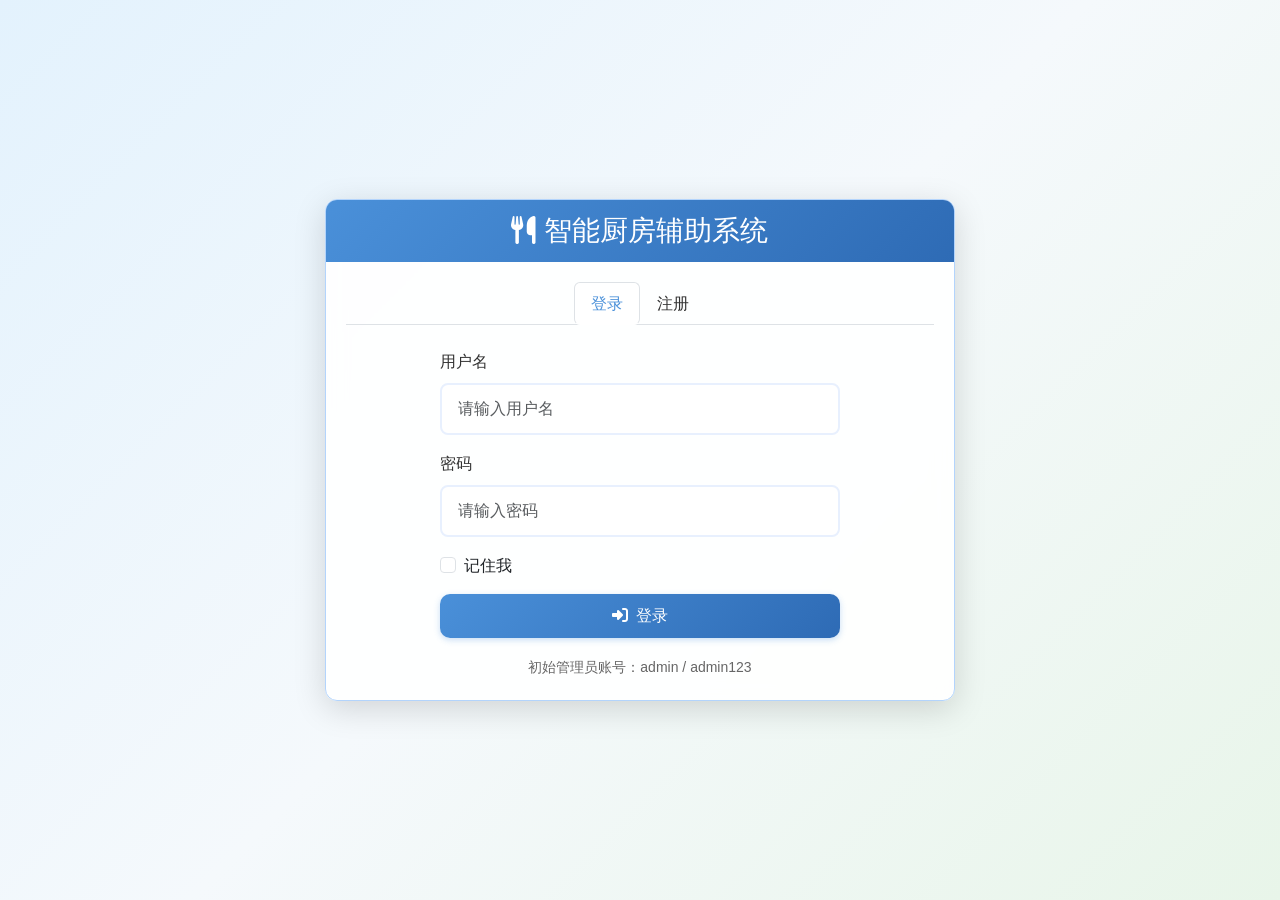
<file: backend/src/main/resources/static/login.html>
<!DOCTYPE html>
<html lang="zh-CN">
<head>
    <meta charset="UTF-8">
    <meta name="viewport" content="width=device-width, initial-scale=1.0">
    <title>登录 · 智能厨房辅助系统</title>
    <link rel="stylesheet" href="https://cdn.jsdelivr.net/npm/bootstrap@5.3.0/dist/css/bootstrap.min.css">
    <link rel="stylesheet" href="https://cdn.jsdelivr.net/npm/@fortawesome/fontawesome-free@6.4.0/css/all.min.css">
    <link rel="stylesheet" href="css/theme.css">
    <style>
        body {
            background: linear-gradient(135deg, #E3F2FD 0%, #F5F9FC 50%, #E8F5E9 100%);
            min-height: 100vh;
            display: flex;
            align-items: center;
            justify-content: center;
        }
    </style>
</head>
<body>

<div class="container" style="max-width: 800px; padding: 40px 20px;">
    <!-- Toast 容器 -->
    <div class="messages-container" id="messagesContainer"></div>

    <div class="row justify-content-center">
        <div class="col-md-10">
            <div class="card auth-card">
                <div class="card-header">
                    <h3 class="text-center mb-0">
                        <i class="fas fa-utensils me-2"></i>智能厨房辅助系统
                    </h3>
                </div>
                <div class="card-body">
                    <!-- 登录/注册切换标签 -->
                    <ul class="nav nav-tabs mb-4 justify-content-center">
                        <li class="nav-item">
                            <a class="nav-link active" data-bs-toggle="tab" href="#login-tab">登录</a>
                        </li>
                        <li class="nav-item">
                            <a class="nav-link" data-bs-toggle="tab" href="#register-tab">注册</a>
                        </li>
                    </ul>

                    <div class="tab-content">
                        <!-- ========== 登录表单 ========== -->
                        <div class="tab-pane fade show active" id="login-tab">
                            <form id="loginForm" style="max-width: 400px; margin: 0 auto;">
                                <div class="mb-3">
                                    <label class="form-label">用户名</label>
                                    <input type="text" class="form-control" id="loginUsername" required
                                           placeholder="请输入用户名" minlength="2" maxlength="50">
                                </div>
                                <div class="mb-3">
                                    <label class="form-label">密码</label>
                                    <input type="password" class="form-control" id="loginPassword" required
                                           placeholder="请输入密码" minlength="6" maxlength="100">
                                </div>
                                <div class="mb-3 form-check">
                                    <input type="checkbox" class="form-check-input" id="rememberMe">
                                    <label class="form-check-label" for="rememberMe">记住我</label>
                                </div>
                                <div id="loginError" class="alert alert-danger" style="display:none;"></div>
                                <button type="submit" class="btn btn-primary w-100" id="loginBtn">
                                    <i class="fas fa-sign-in-alt me-2"></i>登录
                                </button>
                                <div class="mt-3 text-center text-secondary">
                                    <small>初始管理员账号：admin / admin123</small>
                                </div>
                            </form>
                        </div>

                        <!-- ========== 注册表单 ========== -->
                        <div class="tab-pane fade" id="register-tab">
                            <form id="registerForm" style="max-width: 400px; margin: 0 auto;">
                                <div class="mb-3">
                                    <label class="form-label">用户名</label>
                                    <input type="text" class="form-control" id="regUsername" required
                                           placeholder="2-50个字符" minlength="2" maxlength="50">
                                    <div class="form-text text-secondary">用户名长度需在2-50之间</div>
                                </div>
                                <div class="mb-3">
                                    <label class="form-label">密码</label>
                                    <input type="password" class="form-control" id="regPassword" required
                                           placeholder="6-100个字符" minlength="6" maxlength="100">
                                    <div class="form-text text-secondary">密码长度需在6-100之间</div>
                                </div>
                                <div class="mb-3">
                                    <label class="form-label">确认密码</label>
                                    <input type="password" class="form-control" id="regPassword2" required
                                           placeholder="请再次输入密码" minlength="6" maxlength="100">
                                </div>
                                <div id="registerError" class="alert alert-danger" style="display:none;"></div>
                                <button type="submit" class="btn btn-primary w-100" id="registerBtn">
                                    <i class="fas fa-user-plus me-2"></i>注册
                                </button>
                            </form>
                        </div>
                    </div>
                </div>
            </div>
        </div>
    </div>
</div>

<script src="https://cdn.jsdelivr.net/npm/bootstrap@5.3.0/dist/js/bootstrap.bundle.min.js"></script>
<script src="js/theme.js"></script>
<script src="js/api.js"></script>
<script src="js/auth.js"></script>
<script>
// 已登录则跳转
if (Auth.isLoggedIn()) {
    window.location.href = 'ingredients';
}

// 检查 URL hash，自动切换到注册标签
if (window.location.hash === '#register') {
    setTimeout(() => {
        const tab = document.querySelector('a[href="#register-tab"]');
        if (tab) new bootstrap.Tab(tab).show();
    }, 100);
}

// 登录表单提交
document.getElementById('loginForm').addEventListener('submit', async function(e) {
    e.preventDefault();
    const username = document.getElementById('loginUsername').value.trim();
    const password = document.getElementById('loginPassword').value;
    const errorDiv = document.getElementById('loginError');
    const btn = document.getElementById('loginBtn');

    if (!username || !password) {
        errorDiv.textContent = '请填写用户名和密码';
        errorDiv.style.display = 'block';
        return;
    }

    btn.disabled = true;
    btn.innerHTML = '<i class="fas fa-spinner fa-spin me-2"></i>登录中...';
    errorDiv.style.display = 'none';

    const result = await Api.post('/auth/login', { username, password });

    btn.disabled = false;
    btn.innerHTML = '<i class="fas fa-sign-in-alt me-2"></i>登录';

    if (result && result.code === 200) {
        Auth.saveLogin(result.data.token, result.data);
        ToastManager.success('登录成功，正在跳转...');
        setTimeout(() => Auth.redirectByRole(), 1000);
    } else {
        errorDiv.textContent = result ? result.message : '登录失败，请检查服务是否启动';
        errorDiv.style.display = 'block';
    }
});

// 注册表单提交
document.getElementById('registerForm').addEventListener('submit', async function(e) {
    e.preventDefault();
    const username = document.getElementById('regUsername').value.trim();
    const password = document.getElementById('regPassword').value;
    const password2 = document.getElementById('regPassword2').value;
    const errorDiv = document.getElementById('registerError');
    const btn = document.getElementById('registerBtn');

    if (!username || username.length < 2) {
        errorDiv.textContent = '用户名长度需在2-50之间';
        errorDiv.style.display = 'block';
        return;
    }
    if (!password || password.length < 6) {
        errorDiv.textContent = '密码长度需在6-100之间';
        errorDiv.style.display = 'block';
        return;
    }
    if (password !== password2) {
        errorDiv.textContent = '两次输入的密码不一致';
        errorDiv.style.display = 'block';
        return;
    }

    btn.disabled = true;
    btn.innerHTML = '<i class="fas fa-spinner fa-spin me-2"></i>注册中...';
    errorDiv.style.display = 'none';

    const result = await Api.post('/auth/register', { username, password });

    btn.disabled = false;
    btn.innerHTML = '<i class="fas fa-user-plus me-2"></i>注册';

    if (result && result.code === 200) {
        ToastManager.success('注册成功，请登录');
        // 清空注册表单，切换到登录标签
        document.getElementById('registerForm').reset();
        const tab = document.querySelector('a[href="#login-tab"]');
        if (tab) new bootstrap.Tab(tab).show();
        // 自动填充用户名
        document.getElementById('loginUsername').value = username;
    } else {
        errorDiv.textContent = result ? result.message : '注册失败，请检查服务是否启动';
        errorDiv.style.display = 'block';
    }
});
</script>
</body>
</html>
</file>
<file: backend/src/main/resources/static/css/theme.css>
/* ============================================================
   智能厨房辅助系统 · 主题样式（提取自 theme_template.html）
   ============================================================ */

:root {
    --primary-color: #4A90D9;
    --primary-light: #E3F2FD;
    --primary-dark: #2E6BB5;
    --text-color: #333333;
    --text-secondary: #666666;
    --border-color: #B3D4FC;
    --bg-color: #F5F9FC;
    --white: #FFFFFF;
    --shadow: 0 2px 8px rgba(74, 144, 217, 0.15);
    --shadow-hover: 0 4px 16px rgba(74, 144, 217, 0.25);
    --success-color: #4CAF50;
    --success-bg: #E8F5E9;
    --success-dark: #2E7D32;
    --danger-color: #F44336;
    --danger-bg: #FFEBEE;
    --danger-dark: #C62828;
    --warning-color: #FF9800;
    --warning-bg: #FFF8E1;
    --warning-dark: #E65100;
    --info-color: #2196F3;
    --info-bg: #E3F2FD;
    --info-dark: #1565C0;
    --radius-sm: 6px;
    --radius-md: 10px;
    --radius-lg: 12px;
    --transition: all 0.3s ease;
}

* { margin: 0; padding: 0; box-sizing: border-box; }

body {
    font-family: -apple-system, BlinkMacSystemFont, "Segoe UI", Roboto,
                 "Helvetica Neue", Arial, "PingFang SC", "Microsoft YaHei", sans-serif;
    background-color: var(--bg-color);
    color: var(--text-color);
    line-height: 1.6;
    min-height: 100vh;
}

a { color: var(--primary-color); text-decoration: none; transition: color 0.2s ease; }
a:hover { color: var(--primary-dark); }

/* 导航栏 */
.navbar {
    background: linear-gradient(135deg, var(--primary-color) 0%, var(--primary-dark) 100%) !important;
    box-shadow: var(--shadow);
    padding: 12px 0;
    border: none;
}
.navbar-brand {
    font-size: 1.4rem; font-weight: 600; color: var(--white) !important;
    letter-spacing: 1px; display: flex; align-items: center; gap: 10px;
}
.navbar-brand:hover { color: var(--primary-light) !important; }
.nav-link {
    color: rgba(255, 255, 255, 0.9) !important; font-weight: 500;
    padding: 8px 16px !important; border-radius: var(--radius-sm); transition: var(--transition);
}
.nav-link:hover { color: var(--white) !important; background-color: rgba(255, 255, 255, 0.15); }
.nav-link.active { background-color: rgba(255, 255, 255, 0.2); color: var(--white) !important; }
.user-welcome { display: flex; align-items: center; gap: 10px; }
.nav-avatar {
    width: 32px; height: 32px; border-radius: 50%; overflow: hidden;
    border: 2px solid rgba(255, 255, 255, 0.8); flex-shrink: 0;
}
.nav-avatar img { width: 100%; height: 100%; object-fit: cover; display: block; }
.nav-avatar-default {
    width: 100%; height: 100%; border-radius: 50%;
    background: rgba(255, 255, 255, 0.2); color: var(--white);
    display: flex; align-items: center; justify-content: center;
    font-size: 0.9rem; font-weight: 700;
}
.navbar-toggler { border-color: rgba(255, 255, 255, 0.5) !important; }
.navbar-toggler-icon {
    background-image: url("data:image/svg+xml,%3csvg xmlns='http://www.w3.org/2000/svg' viewBox='0 0 30 30'%3e%3cpath stroke='rgba(255,255,255,0.8)' stroke-linecap='round' stroke-miterlimit='10' stroke-width='2' d='M4 7h22M4 15h22M4 23h22'/%3e%3c/svg%3e") !important;
}

/* 搜索栏 */
.search-container { display: flex; align-items: center; gap: 8px; margin-right: 15px; }
.search-wrapper {
    position: relative; display: flex; align-items: center;
    background: #E3F2FD; border-radius: 25px; padding: 6px;
    box-shadow: 0 2px 8px rgba(0, 0, 0, 0.1); min-width: 250px;
    border: 1px solid #B3D4FC;
}
.search-icon-btn {
    background: none; border: none; padding: 4px; cursor: pointer;
    display: flex; align-items: center; justify-content: center;
    border-radius: 50%; transition: background-color 0.2s ease;
}
.search-icon-btn:hover { background-color: rgba(74, 144, 217, 0.2); }
.search-input {
    flex: 1; border: none; background: transparent; outline: none;
    font-size: 0.9rem; color: var(--text-color); margin-right: 4px;
}
.search-input::placeholder { color: #9CA3AF; }

/* 容器与卡片 */
.container-main { max-width: 1200px; margin: 30px auto; padding: 0 20px; }
.card {
    background: var(--white); border: 1px solid var(--border-color);
    border-radius: var(--radius-lg); box-shadow: var(--shadow);
    transition: var(--transition); overflow: hidden;
}
.card:hover { box-shadow: var(--shadow-hover); transform: translateY(-2px); }
.card-header {
    background: linear-gradient(135deg, var(--primary-color) 0%, var(--primary-dark) 100%);
    color: var(--white); font-weight: 600; padding: 14px 20px; border-bottom: none;
}
.card-body { padding: 20px; }
.page-header {
    color: var(--primary-dark); font-weight: 700; margin-bottom: 24px;
    padding-bottom: 12px; border-bottom: 3px solid var(--primary-color);
}

/* 按钮 */
.btn-primary {
    background: linear-gradient(135deg, var(--primary-color) 0%, var(--primary-dark) 100%);
    border: none; padding: 10px 24px; border-radius: var(--radius-md);
    font-weight: 500; color: var(--white); transition: var(--transition);
    box-shadow: 0 2px 6px rgba(74, 144, 217, 0.3);
}
.btn-primary:hover {
    background: linear-gradient(135deg, var(--primary-dark) 0%, var(--primary-color) 100%);
    transform: translateY(-1px); box-shadow: 0 4px 12px rgba(74, 144, 217, 0.4); color: var(--white);
}
.btn-primary:disabled { opacity: 0.6; cursor: not-allowed; transform: none; }
.btn-secondary {
    background: linear-gradient(135deg, #F5F5F5 0%, #E0E0E0 100%);
    border: none; color: var(--text-color); padding: 10px 24px;
    border-radius: var(--radius-md); font-weight: 500; transition: var(--transition);
}
.btn-secondary:hover { background: linear-gradient(135deg, #E0E0E0 0%, #BDBDBD 100%); color: var(--text-color); }
.btn-danger {
    background: linear-gradient(135deg, #FFEBEE 0%, #FFCDD2 100%);
    border: none; color: #C62828; padding: 10px 24px;
    border-radius: var(--radius-md); font-weight: 500; transition: var(--transition);
}
.btn-danger:hover { background: linear-gradient(135deg, #EF5350 0%, #E53935 100%); color: var(--white); }
.btn-outline-primary {
    color: var(--primary-color); border: 2px solid var(--primary-color);
    padding: 8px 22px; border-radius: var(--radius-md); font-weight: 500;
    transition: var(--transition); background: transparent;
}
.btn-outline-primary:hover { background: var(--primary-color); color: var(--white); border-color: var(--primary-color); }
.btn-success {
    background: linear-gradient(135deg, var(--success-color) 0%, var(--success-dark) 100%);
    border: none; color: var(--white); padding: 10px 24px;
    border-radius: var(--radius-md); font-weight: 500; transition: var(--transition);
    box-shadow: 0 2px 6px rgba(76, 175, 80, 0.3);
}
.btn-success:hover { transform: translateY(-1px); box-shadow: 0 4px 12px rgba(76, 175, 80, 0.4); color: var(--white); }

/* 功能卡片按钮 */
.function-row { display: flex; gap: 12px; }
.function-btn {
    flex: 1; display: flex; flex-direction: column; align-items: center; justify-content: center;
    padding: 20px 15px; background: linear-gradient(135deg, var(--primary-light) 0%, #F0F7FF 100%);
    border: 2px solid transparent; border-radius: var(--radius-md);
    color: var(--primary-dark); text-decoration: none; transition: var(--transition);
    min-height: 100px; cursor: pointer;
}
.function-btn:hover {
    background: linear-gradient(135deg, var(--primary-color) 0%, var(--primary-dark) 100%);
    color: var(--white); transform: translateY(-2px); box-shadow: 0 6px 20px rgba(74, 144, 217, 0.4);
}
.function-btn i { font-size: 1.8rem; margin-bottom: 8px; }
.function-btn span { font-size: 0.95rem; font-weight: 500; }
.admin-btn { background: linear-gradient(135deg, #FFF3E0 0%, #FFE0B2 100%); color: #E65100; }
.admin-btn:hover { background: linear-gradient(135deg, #FF9800 0%, #F57C00 100%); color: var(--white); }
.logout-btn { background: linear-gradient(135deg, #FFEBEE 0%, #FFCDD2 100%); color: #C62828; border: none; cursor: pointer; }
.logout-btn:hover { background: linear-gradient(135deg, #EF5350 0%, #E53935 100%); color: var(--white); }

/* 表单 */
.form-control {
    border: 2px solid #E8F0FE; border-radius: 8px; padding: 12px 16px;
    font-size: 1rem; transition: var(--transition);
}
.form-control:focus { border-color: var(--primary-color); box-shadow: 0 0 0 3px rgba(74, 144, 217, 0.15); outline: none; }
.form-label { color: var(--text-color); font-weight: 500; margin-bottom: 8px; }
.form-check-input:checked { background-color: var(--primary-color); border-color: var(--primary-color); }

/* 提示框 */
.alert { border-radius: var(--radius-md); padding: 14px 20px; border: none; margin-bottom: 20px; }
.alert .btn-close { display: none !important; }
.alert-success { background-color: var(--success-bg); color: var(--success-dark); border-left: 4px solid var(--success-color); }
.alert-danger { background-color: var(--danger-bg); color: var(--danger-dark); border-left: 4px solid var(--danger-color); }
.alert-warning { background-color: var(--warning-bg); color: var(--warning-dark); border-left: 4px solid var(--warning-color); }
.alert-info { background-color: var(--info-bg); color: var(--info-dark); border-left: 4px solid var(--info-color); }

/* Toast 通知 */
.messages-container {
    position: fixed; top: 100px; right: 20px; z-index: 9999;
    display: flex; flex-direction: column; gap: 12px; pointer-events: none;
}
.toast-notification {
    display: flex; align-items: center; padding: 16px 20px; border-radius: var(--radius-lg);
    font-size: 1.1rem; font-weight: 500; min-width: 280px; max-width: 400px;
    box-shadow: 0 4px 16px rgba(0, 0, 0, 0.15); border-left: 5px solid;
    opacity: 0; transform: translateX(100%); transition: all 0.3s ease-out; pointer-events: auto;
}
.toast-notification.show { opacity: 1; transform: translateX(0); }
.toast-notification i { margin-right: 12px; font-size: 1.3rem; }
.toast-text { flex: 1; word-break: break-word; }
.toast-success { background: linear-gradient(135deg, #E8F5E9 0%, #C8E6C9 100%); color: #1B5E20; border-left-color: #4CAF50; }
.toast-success i { color: #4CAF50; }
.toast-error { background: linear-gradient(135deg, #FFEBEE 0%, #FFCDD2 100%); color: #C62828; border-left-color: #F44336; }
.toast-error i { color: #F44336; }
.toast-warning { background: linear-gradient(135deg, #FFF8E1 0%, #FFECB3 100%); color: #E65100; border-left-color: #FF9800; }
.toast-warning i { color: #FF9800; }
.toast-info { background: linear-gradient(135deg, #E3F2FD 0%, #BBDEFB 100%); color: #1565C0; border-left-color: #2196F3; }
.toast-info i { color: #2196F3; }

/* Modal 弹窗 */
.modal-backdrop-custom {
    position: fixed; top: 0; left: 0; width: 100%; height: 100%;
    background: rgba(0, 0, 0, 0.5); backdrop-filter: blur(4px); z-index: 10000;
    display: flex; align-items: center; justify-content: center;
    opacity: 0; visibility: hidden; transition: all 0.3s ease;
}
.modal-backdrop-custom.show { opacity: 1; visibility: visible; }
.modal-dialog-custom {
    background: var(--white); border-radius: var(--radius-lg);
    box-shadow: 0 8px 32px rgba(0, 0, 0, 0.2); max-width: 500px; width: 90%;
    max-height: 90vh; overflow: hidden; transform: scale(0.9); transition: transform 0.3s ease;
}
.modal-backdrop-custom.show .modal-dialog-custom { transform: scale(1); }
.modal-header-custom {
    background: linear-gradient(135deg, var(--primary-color) 0%, var(--primary-dark) 100%);
    color: var(--white); padding: 16px 20px; font-weight: 600; font-size: 1.1rem;
    display: flex; justify-content: space-between; align-items: center;
}
.modal-close-btn { background: none; border: none; color: var(--white); font-size: 1.5rem; cursor: pointer; opacity: 0.8; transition: opacity 0.2s ease; line-height: 1; }
.modal-close-btn:hover { opacity: 1; }
.modal-body-custom { padding: 20px; color: var(--text-color); max-height: 60vh; overflow-y: auto; }
.modal-footer-custom { padding: 16px 20px; border-top: 1px solid #eee; display: flex; justify-content: flex-end; gap: 12px; }

/* 表格 */
.table { border-collapse: separate; border-spacing: 0; }
.table thead th {
    background: linear-gradient(135deg, var(--primary-color) 0%, var(--primary-dark) 100%);
    color: var(--white); font-weight: 600; padding: 14px 16px; border: none;
}
.table thead th:first-child { border-radius: 10px 0 0 0; }
.table thead th:last-child { border-radius: 0 10px 0 0; }
.table tbody tr { background: var(--white); transition: all 0.2s ease; }
.table tbody tr:hover { background-color: var(--primary-light); }
.table td { padding: 14px 16px; border-bottom: 1px solid #E8F0FE; vertical-align: middle; }

/* 徽章 / 分页 */
.badge { padding: 6px 12px; border-radius: 20px; font-weight: 500; font-size: 0.85rem; }
.badge.bg-primary { background: var(--primary-color) !important; }
.badge.bg-success { background: var(--success-color) !important; }
.badge.bg-warning { background: var(--warning-color) !important; }
.badge.bg-danger { background: var(--danger-color) !important; }
.page-link {
    color: var(--primary-color); border: 1px solid var(--border-color);
    border-radius: 8px !important; margin: 0 4px; padding: 8px 14px; transition: all 0.2s ease;
}
.page-link:hover { background-color: var(--primary-color); color: var(--white); border-color: var(--primary-color); }
.page-item.active .page-link { background-color: var(--primary-color); border-color: var(--primary-color); }

/* 头像 */
.avatar {
    width: 40px; height: 40px; border-radius: 50%;
    background: linear-gradient(135deg, var(--primary-color) 0%, var(--primary-dark) 100%);
    color: var(--white); display: flex; align-items: center; justify-content: center;
    font-weight: 600; font-size: 1.1rem;
}
.avatar-default-lg {
    width: 120px; height: 120px; border-radius: 50%;
    background: linear-gradient(135deg, var(--primary-color) 0%, var(--primary-dark) 100%);
    color: var(--white); display: flex; align-items: center; justify-content: center;
    font-size: 2.5rem; font-weight: 700; border: 3px solid var(--primary-color);
    box-shadow: 0 4px 12px rgba(74, 144, 217, 0.3);
}

/* 登录/注册卡片 */
.auth-card {
    background-color: rgba(255, 255, 255, 0.9); backdrop-filter: blur(10px);
    border-radius: var(--radius-lg); box-shadow: 0 8px 32px rgba(0, 0, 0, 0.15);
}
.nav-tabs .nav-link { color: var(--text-color) !important; }
.nav-tabs .nav-link.active { color: var(--primary-color) !important; }

/* 个人页 */
.profile-container { max-width: 900px; margin: 30px auto; padding: 0 20px; }
.profile-card { width: 100%; padding: 30px; }
.profile-header { display: flex; align-items: stretch; gap: 20px; }
.avatar-section { flex-shrink: 0; display: flex; align-items: center; }
.profile-info { flex: 1; display: flex; flex-direction: column; justify-content: center; padding: 10px 0; }
.info-row { margin-bottom: 8px; font-size: 1rem; }
.info-row .label { color: var(--text-secondary); }
.info-row .value { color: var(--text-color); }
.username-row { display: flex; align-items: center; gap: 15px; margin-bottom: 15px; }
.username { font-size: 1.8rem; font-weight: 700; color: var(--primary-dark); }
.edit-btn { display: inline-block; width: 36px; height: 36px; cursor: pointer; transition: transform 0.2s ease; }
.edit-btn:hover { transform: scale(1.1); }
.bottom-row { display: flex; gap: 12px; padding: 15px 0; }
.bottom-btn {
    display: flex; align-items: center; justify-content: center; gap: 8px;
    padding: 15px 10px; border: none; border-radius: var(--radius-md);
    font-size: 0.95rem; font-weight: 500; cursor: pointer; transition: var(--transition); text-decoration: none;
}
.bottom-btn i { font-size: 1.2rem; }
.switch-btn { flex: 1; background: linear-gradient(135deg, #F5F5F5 0%, #E0E0E0 100%); color: var(--text-color); }
.switch-btn:hover { background: linear-gradient(135deg, #E0E0E0 0%, #BDBDBD 100%); color: var(--text-color); }

/* 文字辅助 */
.text-primary { color: var(--primary-color) !important; }
.text-secondary { color: var(--text-secondary) !important; }
.post-title { color: var(--primary-dark); font-weight: 600; transition: color 0.2s ease; }
.post-title:hover { color: var(--primary-color); }
.timestamp { color: var(--text-secondary); font-size: 0.9rem; }
.author-link { color: var(--primary-color); font-weight: 500; }
.author-link:hover { color: var(--primary-dark); }

/* 页脚 */
footer {
    background: linear-gradient(135deg, var(--primary-color) 0%, var(--primary-dark) 100%);
    color: var(--white); padding: 20px 0; margin-top: 60px; text-align: center;
}
footer a { color: var(--primary-light); text-decoration: none; }
footer a:hover { color: var(--white); text-decoration: underline; }

/* ============================================================
   食材库专用样式（卡片 1:2 比例，一行 3 个）
   ============================================================ */
.ingredient-grid {
    display: grid;
    grid-template-columns: repeat(3, 1fr);
    gap: 20px;
}
.ingredient-card {
    background: var(--white);
    border: 1px solid var(--border-color);
    border-radius: var(--radius-lg);
    box-shadow: var(--shadow);
    transition: var(--transition);
    overflow: hidden;
    /* 卡片整体比例为 1:2（宽:高） */
    aspect-ratio: 1 / 2;
    display: flex;
    flex-direction: column;
}
.ingredient-card:hover {
    box-shadow: var(--shadow-hover);
    transform: translateY(-4px);
}
.ingredient-card-img {
    width: 100%;
    /* 图片区域占卡片上半部分 */
    flex: 1;
    overflow: hidden;
    background: var(--primary-light);
    display: flex;
    align-items: center;
    justify-content: center;
}
.ingredient-card-img img {
    width: 100%;
    height: 100%;
    object-fit: cover;
}
.ingredient-card-img-placeholder {
    font-size: 3rem;
    color: var(--primary-color);
    opacity: 0.5;
}
.ingredient-card-body {
    padding: 12px 16px;
    flex-shrink: 0;
}
.ingredient-card-title {
    font-size: 1.1rem;
    font-weight: 600;
    color: var(--primary-dark);
    margin-bottom: 6px;
    white-space: nowrap;
    overflow: hidden;
    text-overflow: ellipsis;
}
.ingredient-card-meta {
    display: flex;
    gap: 8px;
    flex-wrap: wrap;
}
.ingredient-card-meta .badge {
    font-size: 0.75rem;
    padding: 4px 10px;
}

/* 响应式 */
@media (max-width: 768px) {
    .container-main { padding: 0 15px; margin: 20px auto; }
    .navbar-brand { font-size: 1.2rem; }
    .card-body { padding: 15px; }
    .btn-primary { width: 100%; margin-bottom: 10px; }
    .profile-header { flex-direction: column; align-items: center; text-align: center; gap: 20px; }
    .username-row { justify-content: center; }
    .info-row { justify-content: center; }
    .function-row, .bottom-row { flex-direction: column; }
    .function-btn { flex-direction: row; justify-content: flex-start; min-height: auto; padding: 15px 20px; }
    .function-btn i { font-size: 1.5rem; margin-bottom: 0; margin-right: 12px; }
    .user-welcome { flex-direction: column; gap: 5px; }
    .nav-avatar { width: 28px; height: 28px; }
    .search-wrapper { min-width: auto; }
    .ingredient-grid { grid-template-columns: 1fr; }
}
</file>
